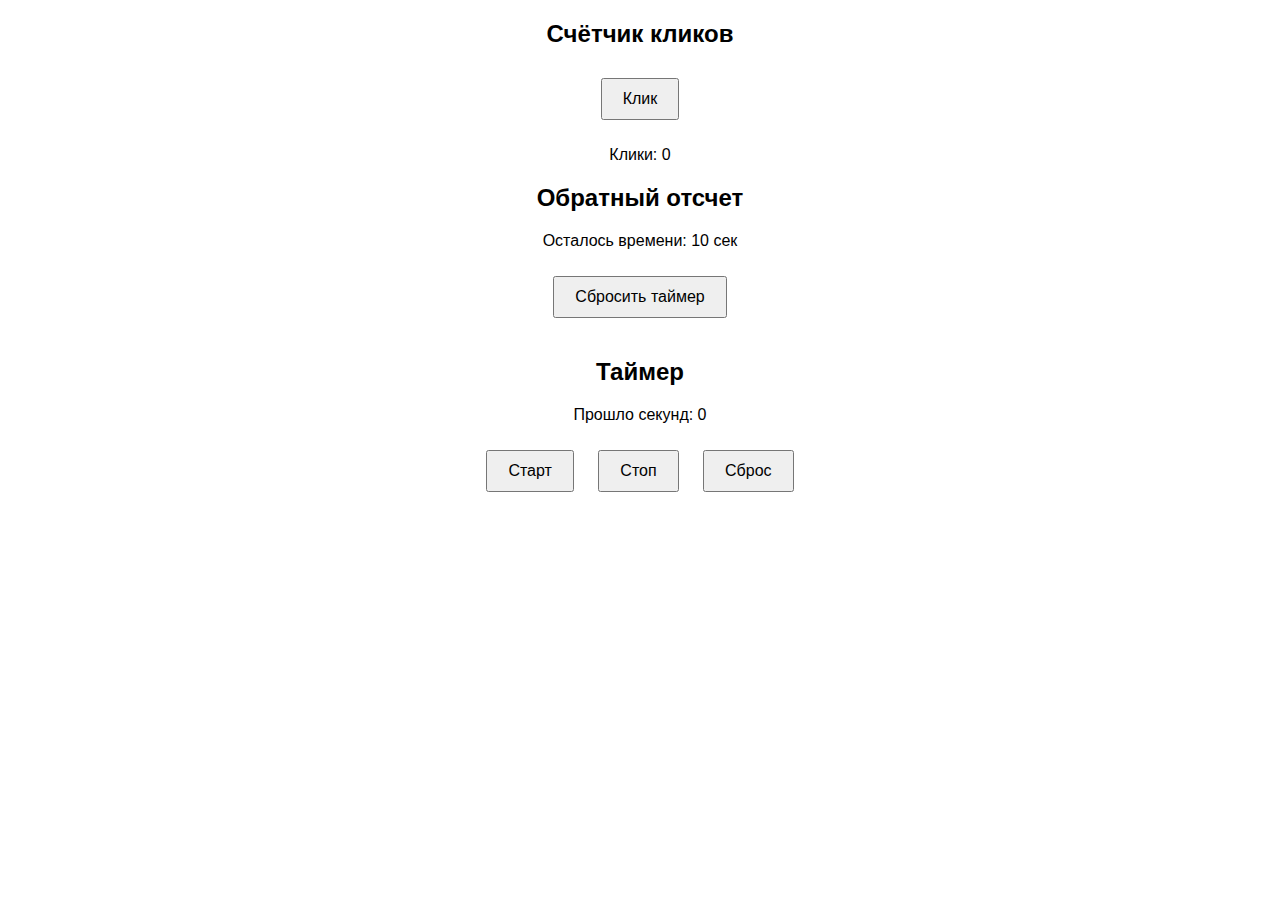
<file: index.html>
<!DOCTYPE html>
<html lang="ru">
<head>
    <meta charset="UTF-8">
    <meta name="viewport" content="width=device-width, initial-scale=1.0">
    <title>523532532532</title>
    <link rel="stylesheet" href="style.css">
</head>
<body>

<!-- 5.1 -->
    <div class="task">
        <h2>Счётчик кликов</h2>
        <button id="clickButton">Клик</button>
        <p>Клики: <span id="clicks">0</span></p>
        <p id="overClick" class="hidden">Максимальное количества кликов</p>
    </div>

<!-- 5.2 -->
    <div class="timer10">
        <h2>Обратный отсчет</h2>
        <p>Осталось времени: <span id="start">10</span> сек</p>
        <button id="reset">Сбросить таймер</button>
    </div>

<!-- 5.3 -->
    <div class="timer">
        <h2>Таймер</h2>
        <p>Прошло секунд: <span id="timer">0</span></p>
        <button id="startTimer">Старт</button>
        <button id="stopTimer">Стоп</button>
        <button id="resetTimer">Сброс</button>
    </div>

    <script src="main.js"></script>
</body>
</html>
</file>
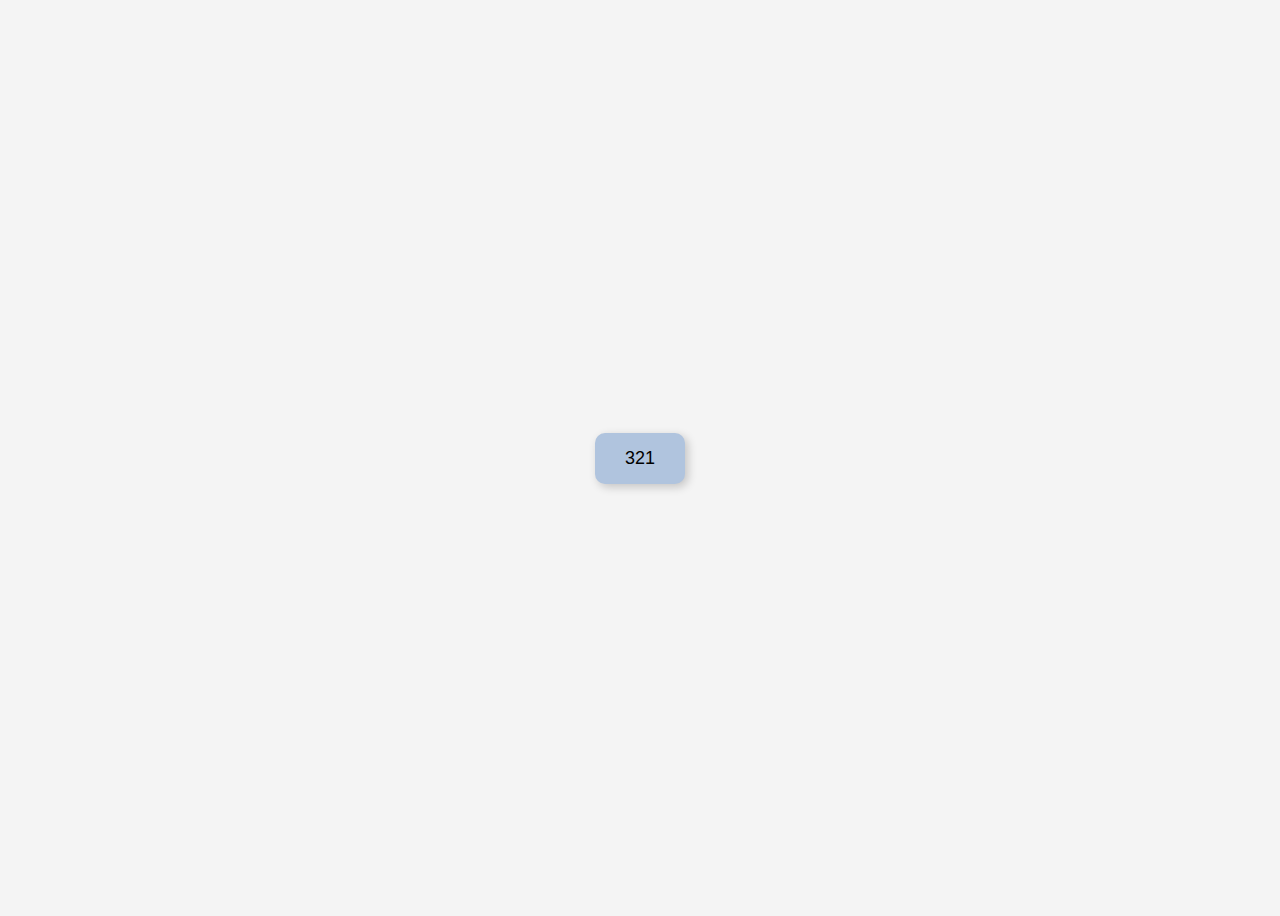
<file: 3hw/index.html>
<!DOCTYPE html>
<html lang="ru">
<head>
    <meta charset="UTF-8">
    <meta name="viewport" content="width=device-width, initial-scale=1.0">
    <title>123123</title>
    <link rel="stylesheet" href="style.css">
</head>
<body>

    <button class="cb">321</button>

    <script src="main.js"></script>
</body>
</html>
</file>
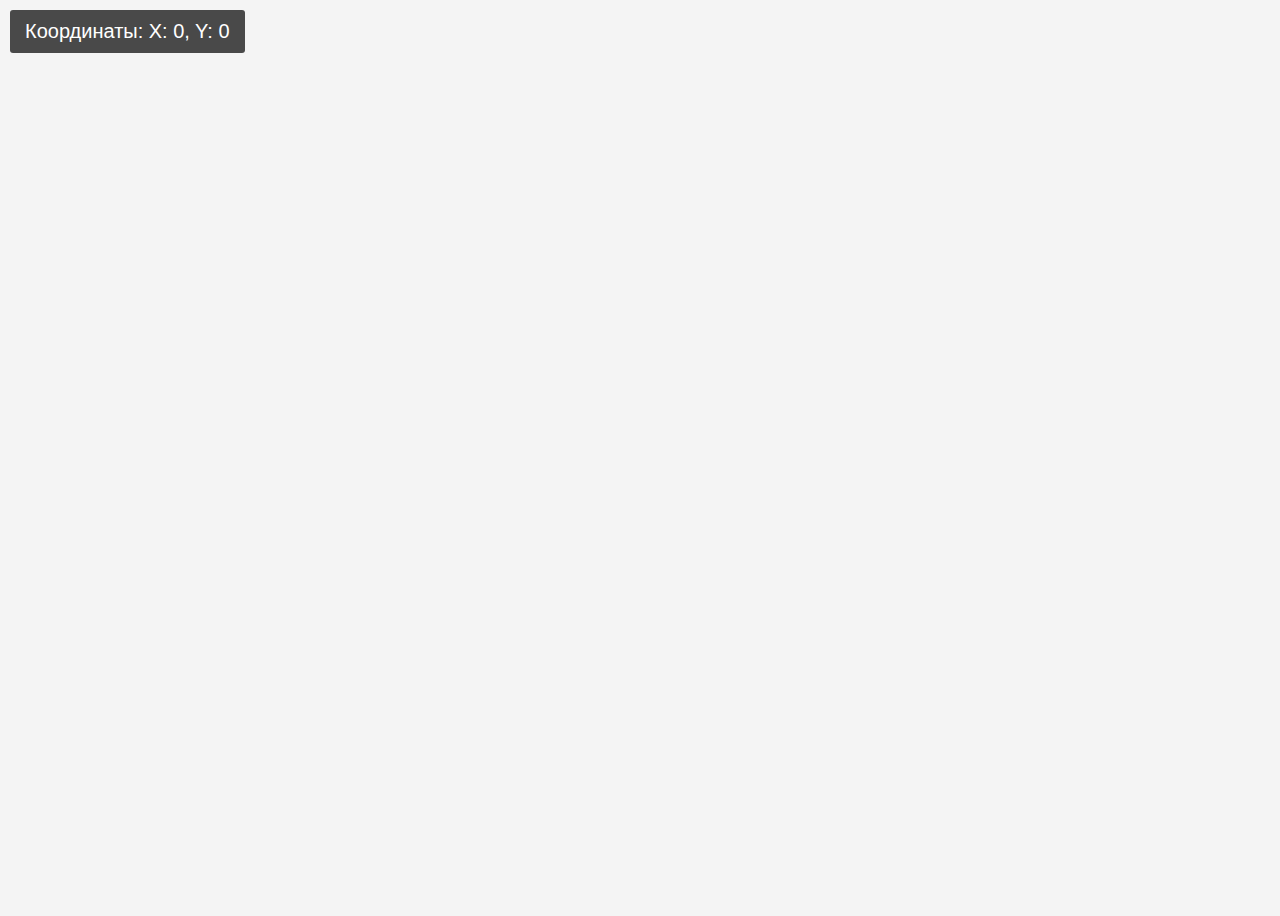
<file: 4hw/index.html>
<!DOCTYPE html>
<html lang="ru">
<head>
    <meta charset="UTF-8">
    <meta name="viewport" content="width=device-width, initial-scale=1.0">
    <title>6436436</title>
    <link rel="stylesheet" href="style.css">
</head>
<body>

    <div id="coord">Координаты: X: 0, Y: 0</div>

    <script src="main.js"></script>
</body>
</html>
</file>
<file: style.css>
body {
    font-family: Arial, sans-serif;
    text-align: center;
    margin: 20px;
}

button {
    margin: 10px;
    padding: 10px 20px;
    font-size: 16px;
}

.hidden {
    display: none;
}

.timer10 {
    margin-bottom: 30px;
}
</file>
<file: 3hw/style.css>
body {
    display: flex;
    justify-content: center;
    align-items: center;
    height: 100vh;
    background-color: #f4f4f4;
}

.cb {
    background-color: lightsteelblue;
    border: none;
    padding: 15px 30px;
    font-size: 18px;
    cursor: pointer;
    transition: background-color 0.4s ease, margin 0.4s ease, transform 0.2s ease;
    border-radius: 10px;
    box-shadow: 3px 3px 10px rgba(0, 0, 0, 0.2);
}

.cb:active {
    transform: scale(0.95);
}
</file>
<file: 4hw/style.css>
body {
    display: flex;
    justify-content: center;
    align-items: center;
    height: 100vh;
    background-color: #f4f4f4;
    font-family: Arial, sans-serif;
    font-size: 20px;
}

#coord {
    position: absolute;
    top: 10px;
    left: 10px;
    padding: 10px 15px;
    background: rgba(0, 0, 0, 0.7);
    color: white;
    border-radius: 3px;
}
</file>
